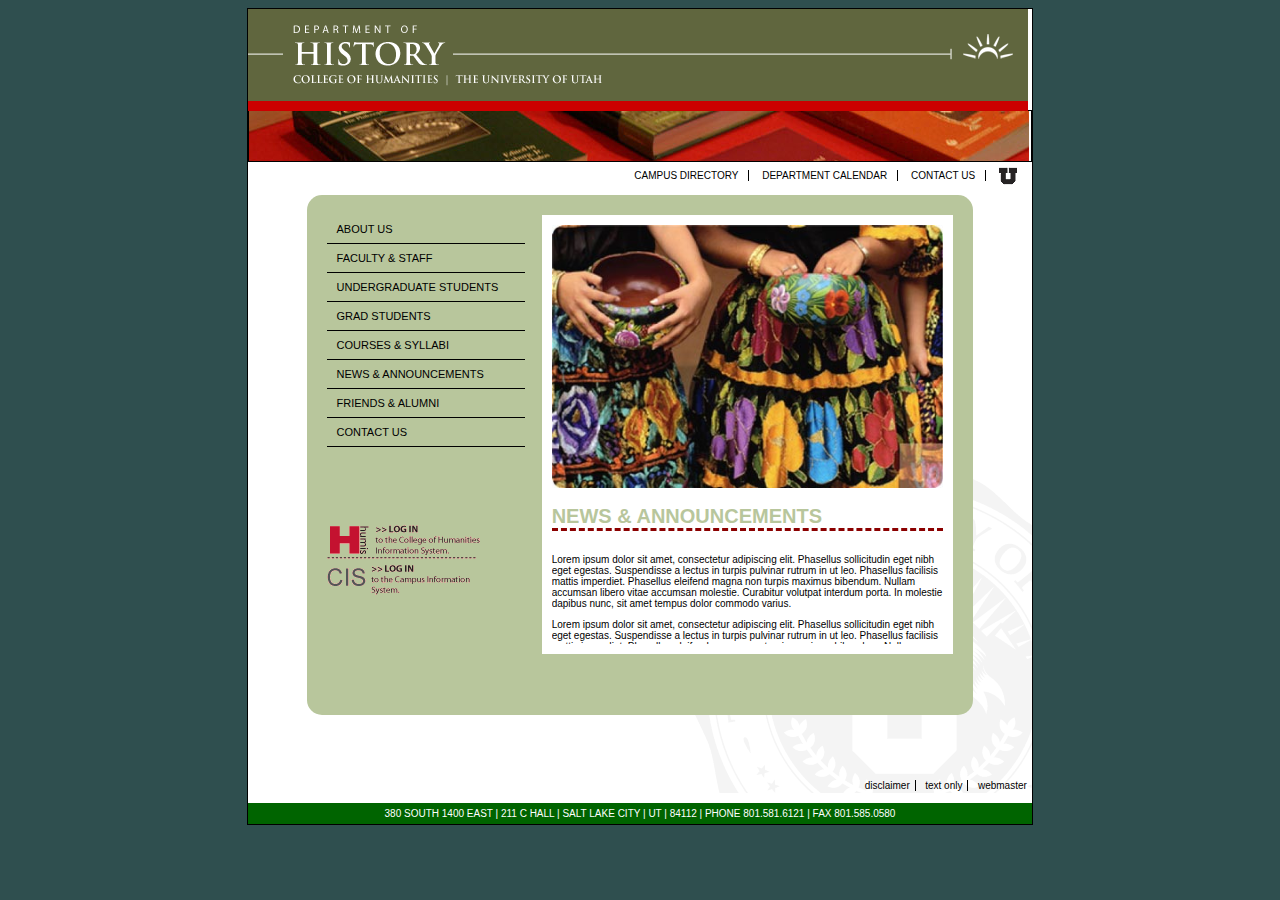
<file: motiongraphics/Assignment_1/files/Index.html>
<!DOCTYPE html>
<html lang="en">
<head>
    <meta charset="UTF-8" name="viewport" content="width=device-width;initial-scale=1">

    <title>Assignment 1</title>
    <link rel="stylesheet" href="style.css">
</head>
<body>

    <div class="parent">
        <div class="header">
            <img src="historyHome.gif">
        </div><!-- END HEADER -->

        <div class="subheader">

        </div><!-- END SUBHEADER-->

        <div class="bodyContent">

            <div class="topNav">
                <a href="#">Campus Directory</a>
                <a href="#">Department Calendar</a>
                <a href="#">Contact Us</a>
                <a href="#"><img src="u_small.gif" align="absmiddle"></a>
            </div> <!-- END TOP NAV -->

            <div class="brownBox">

                <div class="leftside">

                    <div class="nav">
                        <a href="#">About us</a>
                        <a href="#">Faculty & Staff</a>
                        <a href="#">Undergraduate Students</a>
                        <a href="#">Grad Students</a>
                        <a href="#">Courses & Syllabi</a>
                        <a href="#">News & Announcements</a>
                        <a href="#">Friends & Alumni</a>
                        <a href="#">Contact Us</a>
                    </div>

                    <div class="login">
                        <img src="login-humis.gif"/>
                        <img src="login-cis.gif"/>
                    </div>

                </div>

                <div class="rightside">
                    <img src="women_w_pottery.jpg">

                    <h1>News &amp; Announcements</h1>

                    <div class="copy">

                        <p>
                            Lorem ipsum dolor sit amet, consectetur adipiscing elit. Phasellus sollicitudin eget nibh eget egestas. Suspendisse a lectus in turpis pulvinar rutrum in ut leo. Phasellus facilisis mattis imperdiet. Phasellus eleifend magna non turpis maximus bibendum. Nullam accumsan libero vitae accumsan molestie. Curabitur volutpat interdum porta. In molestie dapibus nunc, sit amet tempus dolor commodo varius.
                        </p>
                        <p>
                            Lorem ipsum dolor sit amet, consectetur adipiscing elit. Phasellus sollicitudin eget nibh eget egestas. Suspendisse a lectus in turpis pulvinar rutrum in ut leo. Phasellus facilisis mattis imperdiet. Phasellus eleifend magna non turpis maximus bibendum. Nullam accumsan libero vitae accumsan molestie. Curabitur volutpat interdum porta. In molestie dapibus nunc, sit amet tempus dolor commodo varius.
                        </p>
                        <p>
                            Lorem ipsum dolor sit amet, consectetur adipiscing elit. Phasellus sollicitudin eget nibh eget egestas. Suspendisse a lectus in turpis pulvinar rutrum in ut leo. Phasellus facilisis mattis imperdiet. Phasellus eleifend magna non turpis maximus bibendum. Nullam accumsan libero vitae accumsan molestie. Curabitur volutpat interdum porta. In molestie dapibus nunc, sit amet tempus dolor commodo varius.
                        </p>

                    </div>
                </div>

            </div><!-- END BROWNBOX -->

            <div class="botNav">
                <a href="#">disclaimer</a>
                <a href="#">text only</a>
                <a href="#">webmaster</a>
            </div> <!-- END BOTNAV -->

        </div> <!-- END BODYCONTENT -->


        <div class="footer">
            380 SOUTH 1400 EAST  |  211 C HALL  |  SALT LAKE CITY  |  UT  |  84112  |  PHONE  801.581.6121  |  FAX  801.585.0580
        </div> <!-- END FOOTER -->
    </div> <!-- END PARENT -->

</body>
</html>
</file>
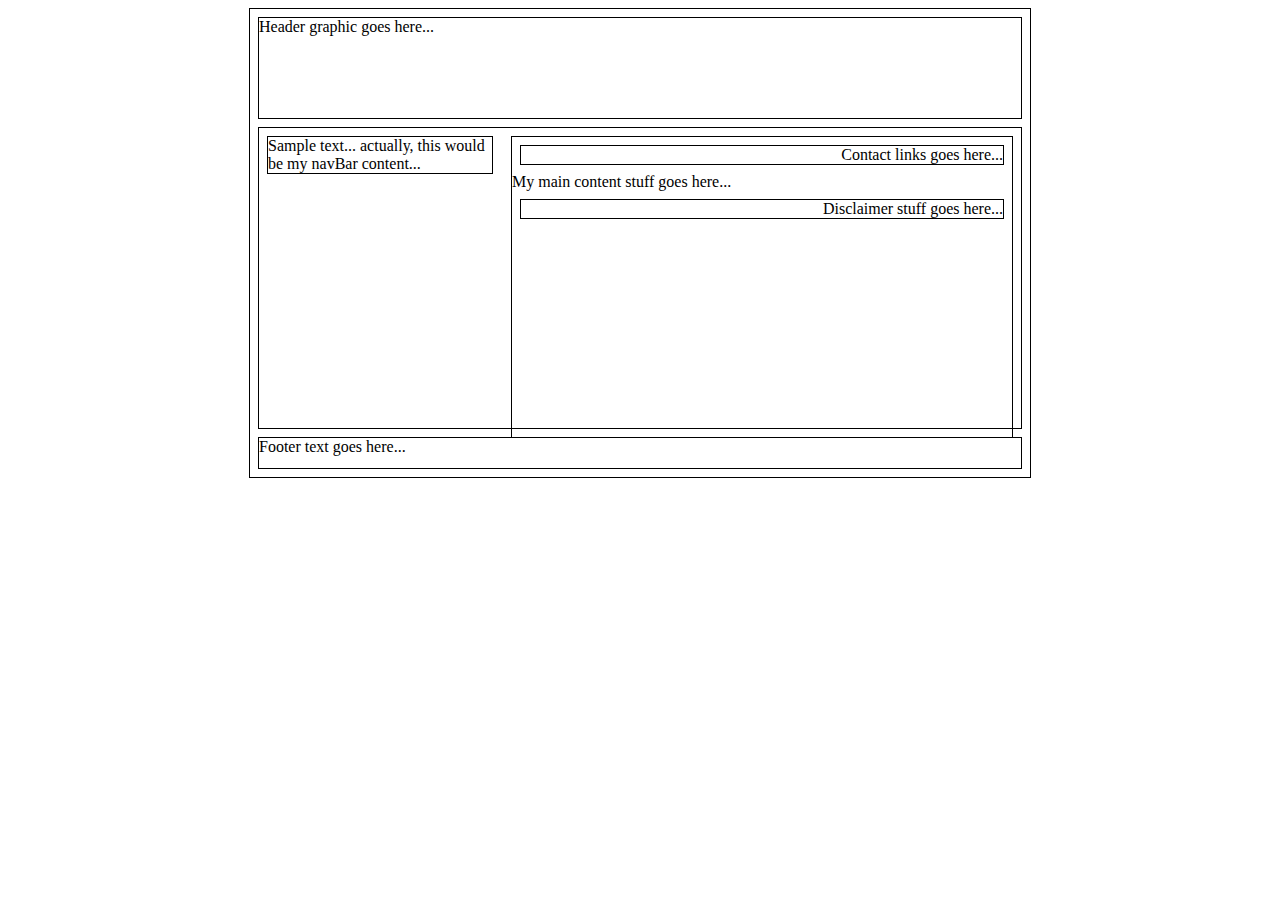
<file: motiongraphics/Assignment_1/files/history_template.html>
<!DOCTYPE HTML PUBLIC "-//W3C//DTD HTML 4.01 Transitional//EN"
"http://www.w3.org/TR/html4/loose.dtd">
<html>
<head>
<meta http-equiv="Content-Type" content="text/html; charset=iso-8859-1">
<title>Untitled Document</title>


<style type="text/css">
	div#wrap {
		background: #f0f0f2;
		margin: 0 auto;
		width: 780px;
		background-color: #fff;
		border: 1px solid #000;
	}
	
	div#header {
		border: 1px solid #000;
		height: 100px;
		margin: 0.5em;
	}
	
	div#mainContainer {
		border: 1px solid #000;
		height: 300px;
		margin: 0.5em;
	}
	
	div#sidebar {
		margin-right: 528px;
		border: 1px solid #000;
		margin-left: 0.5em;
		margin-top: 0.5em;
	}
	
	div#mainContentFloat {
		float: right;
		width: 500px;
		height: 300px;
		border: 1px solid #000;
		margin: 0.5em;
	}
	
	div#contactLinks {
		text-align: right;
		margin: 0.5em;
		border: 1px solid #000;
	}
	
	div#disclaimer {
		text-align: right;
		margin: 0.5em;
		border: 1px solid #000;
	}
	
	div#footer {
		height: 30px;
		margin: 0.5em;
		border: 1px solid #000;
	}
	
</style>
</head>

<body>

<div id="wrap">

	<div id="header">Header graphic goes here...</div>
	
	<div id="mainContainer">
	
		<div id="mainContentFloat">
		
			<div id="contactLinks">Contact links goes here...</div>
			
			My main content stuff goes here...
			
			<div id="disclaimer">Disclaimer stuff goes here...</div>
			
		</div>
	
		<div id="sidebar">
		Sample text... actually, this would be my navBar content...
		</div>
		
	</div>
	
	<div id="footer">Footer text goes here...</div>

</div>

</body>
</html>
</file>
<file: motiongraphics/Assignment_1/files/style.css>
body {
    background-color: darkslategray;
    font-family: arial, "Times New Roman", sans-serif;
}

.parent{
    margin:0 auto;
    width:62%;
    min-height: 500px;
    border: 1px solid black;
    background-color: #ffffff;
}

.parent .header{

}

.parent .subheader{
    background: transparent url("histBooks01.jpg") top left no-repeat;
    height: 50px;
    border:solid 1px;
    margin-top:-5px;
}

.parent .bodyContent{
    width: 100%;
    min-height: 600px;
    background: transparent url("uofu_medallion_rt.gif") bottom right no-repeat;
}

.bodyContent .topNav{
    text-align: right;
    font-size: 10px;
    text-transform: uppercase;
    color: #000000;
    margin-top: 5px;
}

.topNav a{
    color: #000;
    text-decoration: none;
    border-right: 1px solid #000;
    padding: 0 10px;
}

.topNav a:last-child {
    border:none;
    margin-right: 5px;
    margin-top: 5px;
}

.bodyContent .brownBox{
    background-color: #B8C69C;
    -moz-border-radius: 15px;
    border-radius: 15px;
    height:auto;
    min-height: 500px;
    width: 80%;
    margin:10px auto 10px;
    padding: 20px 20px 0;
}

.brownBox .leftside{
    float: left;
    width: 30%;
    min-height: 400px;
}

.leftside .nav{
    min-height: 250px;
}

.leftside .nav a {
    width: 100%;
     display: Block;
     color: black;
     text-transform: uppercase;
     padding: 8px 0 8px 10px;
     font-size: 11px;
    text-decoration: none;
    border-bottom: 1px solid black;
}

.leftside .nav a:hover{
    background-color: black;
    color: white;
}

.leftside .login {
    margin:60px auto 0;
    width: 100%;
}

.brownBox .rightside{
    float: right;
    width: 62.5%;
    background-color: #fff;
    height: auto;
    padding: 10px;
}

.rightside img{
    width: 100%;
}

.rightside h1 {
    width: 100%;
    text-transform: uppercase;
    color: #B8C69C;
    border-bottom:  3px dashed darkred;
    font-size: 20px;
}

.rightside div.copy{
    height:100px;
    font-size: 10px;
    overflow: scroll;
}

.bodyContent .botNav{
    width: 100%;
    text-align: right;
    text-transform: lowercase;
    margin: 60px 10px 10px 0;
}

.botNav a{
    color: black;
    text-decoration: none;
    font-size: 10px;
    border-right: 1px solid black;
    padding: 0 5px;
}
.botNav a:last-child{
    border:none;
}
.topNav a:hover,.botNav a:hover{
    text-decoration: underline;
}

.parent .footer{
    width: 100%;
    background-color: darkgreen;
    color: #fff;
    font-size: 10px;
    text-align: center;
    padding: 5px 0;
}

<!-- MEDIA QUERIES -->
</file>
